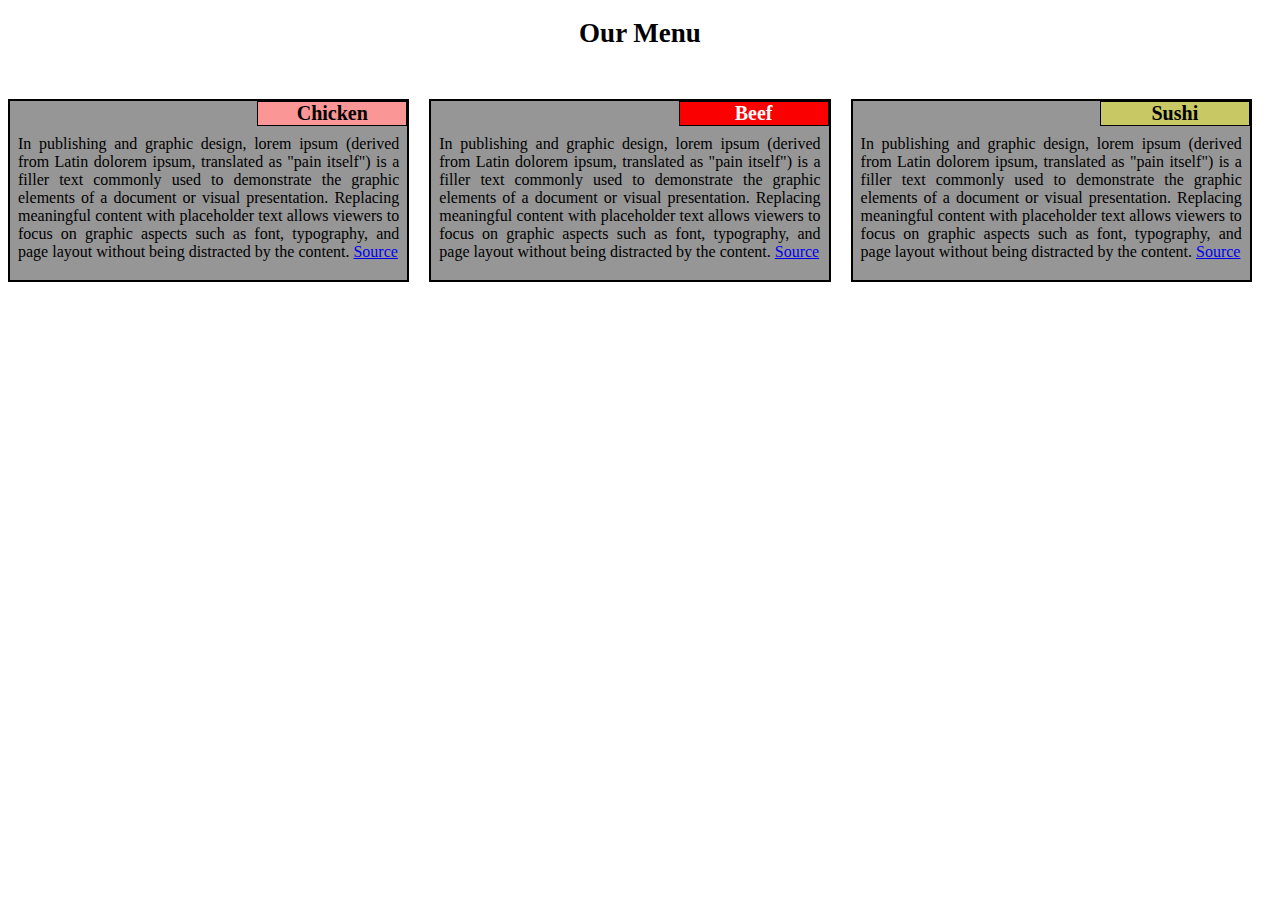
<file: module2/module2index.html>
<!doctype html>
<html>
<head>
<link rel="stylesheet" href="module2styles.css">
<meta charset="utf-8">
<meta name='viewport' content='width=device-width, initial-scale=1'>
<title>Module 2 solution</title>
</head>
<body>
<h1>Our Menu</h1>
<div class='row'>
  <div class='col-lg-4 col-md-6 sx-12'>
    <div class='section'>
      <span id='nr1'>Chicken</span>
        <p>In publishing and graphic design, lorem ipsum (derived from Latin dolorem ipsum, translated as "pain itself") is a filler text commonly used to demonstrate the graphic elements of a document or visual presentation. Replacing meaningful content with placeholder text allows viewers to focus on graphic aspects such as font, typography, and page layout without being distracted by the content. <a href='https://en.wikipedia.org/wiki/Lorem_ipsum' target='blank' title='Source'>Source</a></p>
    </div>
  </div>
  <div class='col-lg-4 col-md-6 sx-12'>
    <div class='section'>
      <span id='nr2'>Beef</span>
        <p>In publishing and graphic design, lorem ipsum (derived from Latin dolorem ipsum, translated as "pain itself") is a filler text commonly used to demonstrate the graphic elements of a document or visual presentation. Replacing meaningful content with placeholder text allows viewers to focus on graphic aspects such as font, typography, and page layout without being distracted by the content. <a href='https://en.wikipedia.org/wiki/Lorem_ipsum' target='blank' title='Source'>Source</a></p>
    </div>
  </div>
  <div class='col-lg-4 col-md-12 sx-12'>
    <div class='section'>
      <span id='nr3'>Sushi</span>
        <p>In publishing and graphic design, lorem ipsum (derived from Latin dolorem ipsum, translated as "pain itself") is a filler text commonly used to demonstrate the graphic elements of a document or visual presentation. Replacing meaningful content with placeholder text allows viewers to focus on graphic aspects such as font, typography, and page layout without being distracted by the content. <a href='https://en.wikipedia.org/wiki/Lorem_ipsum' target='blank' title='Source'>Source</a></p>
    </div>
  </div>
</div>
</body>
</html>
</file>
<file: module2/module2styles.css>
* {
  box-sizing: border-box;
}

h1 {
	font-size: 27px;
	font-family: Georgia serif;
	text-align: center;
	color: rgb(0, 0, 0);
	margin-bottom: 30px;
}

p {
	padding: 15px 5px 0px 5px;
	font-family: Georgia sans-serif;
	font-size: 16px;
	position: relative;
}

.section { 
	background-color: rgb(150, 150, 150);
   	border: 2px solid black;
   	margin-top: 20px; 
   	margin-right: 20px; 
   	padding: 3px;
   	text-align: justify;
   	position: relative;
 }

span {
	font-size: 20px;
	width: 150px;
	border: 1px solid black;
	font-weight: bold;
	text-align: center;
	float: right; top :0; right: 0; margin: 0;
	position: absolute;
}
#nr1 {
	background-color: rgb(250, 150, 150);
	color: rgb(0, 0, 0);
}
#nr2 {
	background-color: rgb(250, 0, 0);
	color: rgb(250, 250, 250);
}
#nr3 {
	background-color: rgb(200, 200, 100);
	color: rgb(0, 0, 0);
}
}

.row {
	width: 100%;
}

/* Desktop PC view */

@media (min-width: 992px) {

  .col-lg-4 {
    width: 33.33%;
    float: left;
	}
}

/* Tablet PC view */
@media (min-width: 768px) and (max-width: 991px) {

  .col-md-6 {
    width: 50%;
    float: left;
  }
  .col-md-12 {
    width: 100%;
    float: left;
  }
}
/* Cell phone view */
@media (max-width: 767px)  {

  .col-sx-12 {
  	float: left;
    width: 100%;
  }
}
</file>
